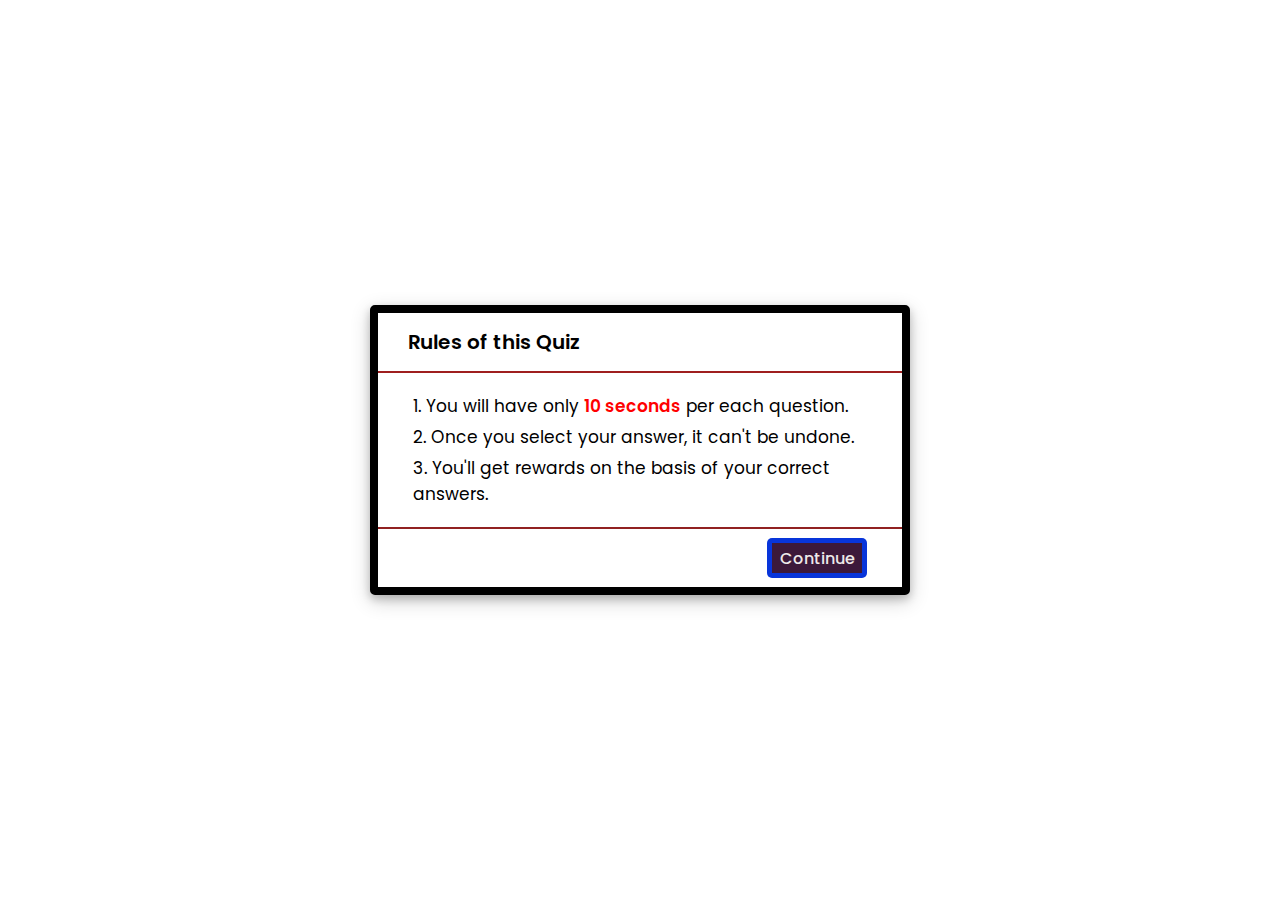
<file: index.html>
<!DOCTYPE html>

<html lang="en">
<head>
    <meta charset="UTF-8">
    <meta name="viewport" content="width=device-width, initial-scale=1.0">
    <title>Quiz App</title>
    <link rel="stylesheet" href="style.css">
  
</head>
<body>

    <!-- Info Box -->
    <div class="info_box">
        <div class="info-title"><span>Rules of this Quiz</span></div>
        <div class="info-list">
            <div class="info">1. You will have only <span>10 seconds</span> per each question.</div>
            <div class="info">2. Once you select your answer, it can't be undone.</div>
            <div class="info">3. You'll get rewards on the basis of your correct answers.</div>
        </div>
        <div class="buttons">
            <button class="restart">Continue</button>
        </div>
    </div>

    <!-- Quiz Box -->
    <div class="quiz_box">
        <header>
            <div class="title">Quiz Application</div>
            <div class="timer">
                <div class="time_left_txt">Time Left</div>
                <div class="timer_sec">10</div>
            </div>
            <!-- <div class="time_line"></div> -->
        </header>

        <section>
            <div class="que_text">
                <!-- Here I've inserted question from JavaScript -->
            </div>
            <div class="option_list">
                <!-- Here I've inserted options from JavaScript -->
            </div>
        </section>

        <!-- footer of Quiz Box -->
        <footer>
            <div class="total_que">
                <!-- Here I've inserted Question Count Number from JavaScript -->
            </div>
            <button class="next_btn">Next</button>
        </footer>
    </div>

    <!-- Result Box -->
    <div class="result_box">
        <div class="complete_text">You've completed the Quiz!</div>
        <div class="score_text">
            <!-- Here I've inserted Score Result from JavaScript -->
        </div>
        <div class="buttons">
            <button class="restart">Retake</button>
            <button class="quit">Exit</button>
        </div>
    </div>

    <!-- Inside this JavaScript file I've inserted Questions and Options only -->
    <script src="questions.js"></script>

    <!-- Inside this JavaScript file I've coded all Quiz Codes -->
    <script src="script.js"></script>

</body>
</html>
</html>
</file>
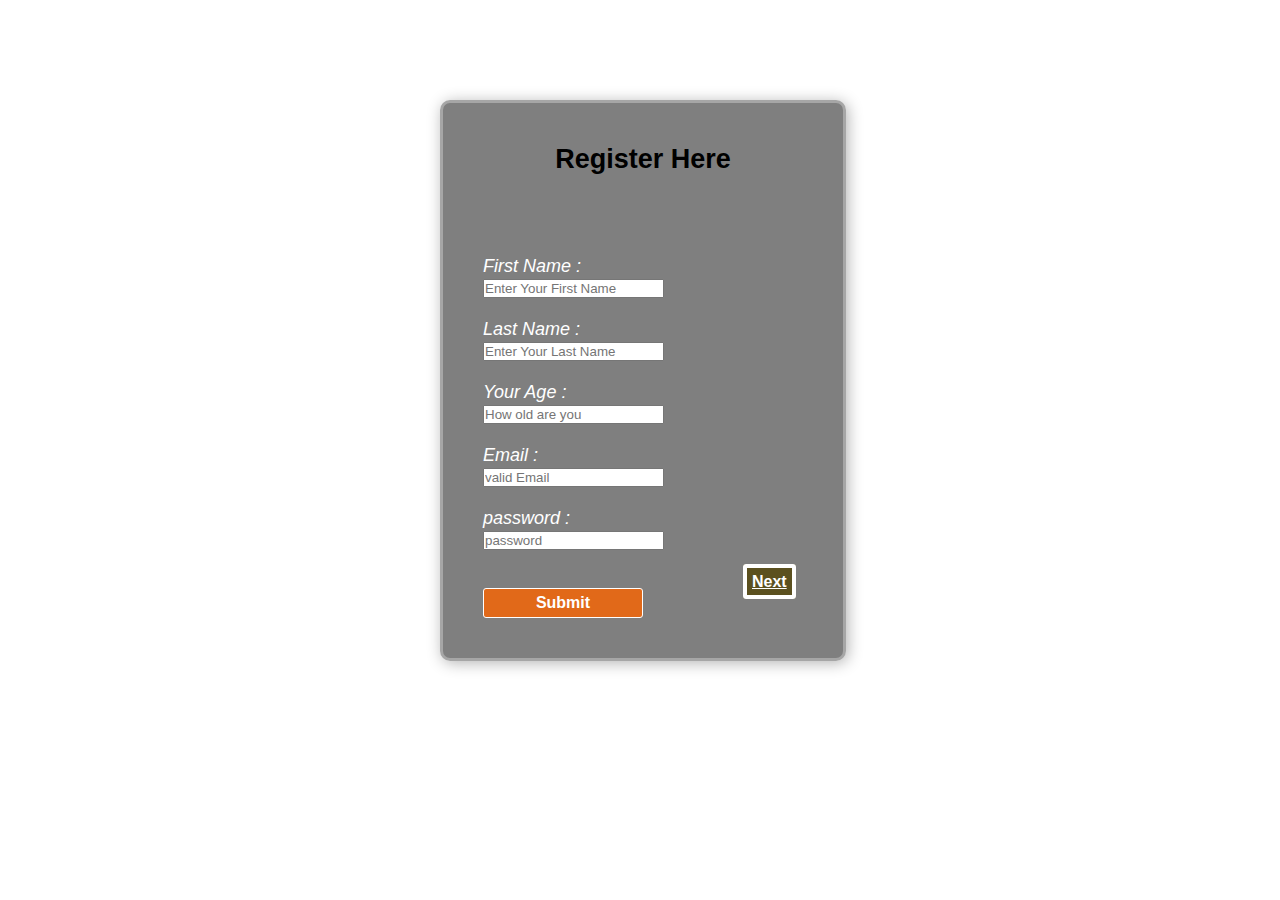
<file: user deatils.html>
<!DOCTYPE html>
<html lang="en">
<head>
    <meta charset="UTF-8">
    <meta name="viewport" content="width=device-width, initial-scale=1.0">
    <title>registration form</title>
    <link rel="stylesheet" href="styles.css">
</head>
<body>
<div class="main">
    <div class="register">
        <br>
        <h2>Register Here</h2>
        <br>
        <form id="register">

            <label>First Name :</label>
            <br>
            <input type="text" name="fname" id="name " placeholder="Enter Your First Name">
            <br><br>

            <label>Last Name :</label>
            <br>
            <input type="text" name="lname" id="qname " placeholder="Enter Your Last Name">
            <br><br>

            <label>Your Age :</label>
            <br>
            <input type="number" name="age" id="wname " placeholder="How old are you">
            <br><br>

            <label>Email :</label>
            <br>
            <input type="email" name="email" id="ename " placeholder="valid Email">
            <br><br>

            <label>password :</label>
            <br>
            <input type="password" name="password" id="rname " placeholder="password">
            
           
            <br><br>

            <a id="next" href="index.html">Next</a>

            <input type="submit" name="sumbit"  id="submit" onclick="test()">

        </form>
    </div>
</div>

    
</body>
<script src="scripts.js"></script>
</html>
</file>
<file: style.css>
/* importing google fonts  */
@import url('https://fonts.googleapis.com/css2?family=Poppins:wght@200;300;400;500;600;700&display=swap');
*{
    margin: 0;
    padding: 0;
    box-sizing: border-box;
    font-family: 'Poppins', sans-serif;
}

body{
    /* background: #0439e9ea; */
    background: url("https://images.hdqwalls.com/wallpapers/blue-pattern-3d-ko.jpg");
    background-size: 100%;

}

/* ::selection{
    color: #fff;
    background: #0439e9ea;
} */

.info_box,
.quiz_box,
.result_box{
    position: absolute;
    /* border:80px black; */
    top: 50%;
    left: 50%;
    transform: translate(-50%, -50%);
    box-shadow: 0 4px 8px 0 rgba(0, 0, 0, 0.2), 
                0 6px 20px 0 rgba(0, 0, 0, 0.19);
}

.info_box.activeInfo,
.quiz_box.activeQuiz,
.result_box.activeResult{
    opacity: 1;
    z-index: 5;
    pointer-events: auto;
    transform: translate(-50%, -50%) scale(1);
}

.info_box{
    width: 540px;
    background: #fff;
    border-radius: 5px;
    border:8px solid black ;
    /* border-color:40px black; */
    transform: translate(-50%, -50%) scale(0.9);
    opacity: 0;
    pointer-events: none;
    transition: all 0.3s ease;
}

.info_box .info-title{
    height: 60px;
    /* width: 100%; */
    border-bottom: 2px solid rgb(159, 31, 31);
    display: flex;
    align-items: center;
    padding: 0 30px;
    /* border-radius: 5px 5px 0 0; */
    font-size: 20px;
    font-weight: 600;
}

.info_box .info-list{
    padding: 15px 30px;
}

.info_box .info-list .info{
    margin: 5px ;
    font-size: 17px;
}

.info_box .info-list .info span{
    font-weight: 600;
    color: red;
}
.info_box .buttons{
    height: 60px;
    display: flex;
    align-items: center;
    justify-content: flex-end;
    padding: 0 30px;
    border-top: 2px solid rgb(145, 33, 33);
}

.info_box .buttons button{
    margin: 0 5px;
    height: 40px;
    width: 100px;
    font-size: 16px;
    font-weight: 500;
    cursor: pointer;
    /* border: none; */
    /* outline: none; */
    border-radius: 5px;
    border: 5px solid #0439e9ea;
    /* transition: all 0.3s ease; */
}

.quiz_box{
    width: 550px;
    background: #d554bd;
    border-radius: 5px;
    border: 4px solid black;
    /* transform: translate(-50%, -50%) scale(0.9); */
    opacity: 0;
    pointer-events: none;
    transition: all 0.3s ease;
}

.quiz_box header{
    /* position: relative; */
    /* z-index: 2; */
    height: 70px;
    padding: 0 30px;
    /* background:; */
    /* border-radius: 5px 5px 0 0; */
    display: flex;
    align-items: center;
    justify-content: space-between;
    /* box-shadow: 0px 3px 5px 1px rgba(0,0,0,0.1); */
}

.quiz_box header .title{
    font-size: 20px;
    font-weight: 600;
}

.quiz_box header .timer{
    color: #b8321e;
    background: #7167b0;
    border: 3px solid #b8daff;
    /* height: 45px; */
    padding: 0 8px;
    border-radius: 5px;
    display: flex;
    align-items: center;
    justify-content: space-between;
    width: 145px;
}

/* .quiz_box header .timer .time_left_txt{
    font-weight: 400;
    font-size: 17px;
    user-select: none;
} */

.quiz_box header .timer .timer_sec{
    /* font-size: 18px; */
    /* font-weight: 500; */
    /* height: 30px; */
    width: 40px;
    color: #aaa817;
    border-radius: 50%;
    line-height: 30px;
    text-align: center;
    background: #dd2e37;
    border: 5px solid #981790;
    /* user-select: none; */
}

/* .quiz_box header .time_line{
    position: absolute;
    bottom: 0px;
    left: 0px;
    height: 3px;
    background: #0439e9ea;
} */

section{
    padding: 25px 30px 20px 30px;
    background: #fff;
}

section .que_text{
    font-size: 25px;
    font-weight: 600;
}

section .option_list{
    padding: 20px 0px;
    /* display: block;    */
}

section .option_list .option{
    background: aliceblue;
    border: 4px solid #942668;
    border-radius: 17px;
    padding: 8px 15px;
    font-size: 17px;
    margin-bottom: 15px;
    /* cursor: grab; */
    /* transition: all 0.3s ease; */
    display: flex;
    align-items: center;
    justify-content: space-between;
}

/* section .option_list .option:last-child{
    margin-bottom: 0px;
} */

section .option_list .option:hover{
    color: #f3f8f3;
    background: #7f1369;
    border: 4px solid #411733;
}

section .option_list .option.correct{
    /* color: #155724; */
    /* color:green; */
    background: #d4edda;
    border: 4px solid #034c1d;
}

section .option_list .option.incorrect{
    /* color: #721c24; */
    /* color: darkred; */
    background: #e67b82;
    border: 4px solid #7e1f29;
}

section .option_list .option.disabled{
    pointer-events: none;
}

section .option_list .option .icon{
    height: 20px;
    width: 20px;
    /* border: 2px solid transparent; */
    border-radius: 50%;
    /* text-align: center; */
    /* font-size: 13px; */
    pointer-events: none;
    /* transition: all 0.3s ease; */
    /* line-height: 24px; */
}
.option_list .option .icon.tick{
   
    color: green;
    border-color: green;
    background: green;
}

.option_list .option .icon.cross{
    /* color: #a42834; */
    color: darkred;
    /* background: red; */
    border-color: #a42834;
    /* border-color: darkred; */
}

footer{
    height: 60px;
    padding: 0 30px;
    display: flex;
    align-items: center;
    justify-content: space-between;
    border-top: 1px solid rgb(159, 48, 126);
}

footer .total_que span{
    display: flex;
    /* user-select: none; */
}

footer .total_que span p{
    font-weight: 500;
    padding: 0 5px;
}

/* footer .total_que span p:first-child{
    padding-left: 0px;
} */

footer button{
    height: 40px;
    padding: 0 13px;
    font-size: 18px;
    font-weight: 400;
    cursor: pointer;
    /* border: none; */
    outline: none;
    color: #fff;
    border-radius: 5px;
    background: #4b5385ea;
    border: 4px solid #aa9ebcea;
    /* line-height: 10px; */
    /* opacity: 0; */
    /* pointer-events: none; */
    /* transform: scale(0.95); */
    /* transition: all 0.3s ease; */
}

footer button:hover{
    background: #90277b;
    box-shadow: #90277b;
}

/* footer button.show{
    opacity: 1;
    pointer-events: auto;
    transform: scale(1);
} */

.result_box{
    background: #da27d7;
    border: 4px solid black;
    border-radius: 5px;
    display: flex;
    padding: 25px 30px;
    width: 450px;
    align-items: center;
    flex-direction: column;
    justify-content: center;
    /* transform: translate(-50%, -50%) scale(0.9); */
    /* opacity: 0; */
    /* pointer-events: none; */
    /* transition: all 0.3s ease; */
}

/* .result_box .icon{
    font-size: 100px;
    color: #077644ea;
    margin-bottom: 10px;
} */

.result_box .complete_text{
    font-size: 20px;
    font-weight: 800;
}

.result_box .score_text span{
    display: flex;
    margin: 10px 0;
    font-size: 18px;
    font-weight: 800;
}

.result_box .score_text span p{
    padding: 0 4px;
    font-weight: 600;
}

.result_box .buttons{
    display: flex;
    margin: 20px 0;
}

.result_box .buttons button{
    margin: 0 10px;
    /* height: 45px; */
    padding: 0 20px;
    font-size: 18px;
    font-weight: 500;
    cursor: pointer;
    border: none;
    outline: none;
    border-radius: 5px;
    border: 4px solid #c53145ea;
    transition: all 0.3s ease;
}

.buttons button.restart{
    color: #eee9e9;
    background: #2a0428ea;
}

.buttons button.restart:hover{
    background: #20031a;
}

.buttons button.quit{
    color: #d6dae7ea;
    background: #3d1633;
}

.buttons button.quit:hover{
    color: #fff;
    background: #20031a;
}
</file>
<file: styles.css>
*{
    margin: 0;
    padding: 0;
}
body{
    background: url("https://www.wallpaperflare.com/static/425/828/932/grass-sky-clouds-light-wallpaper.jpg");
    background-size:100% ;
}
.main{
    width: 400px;
    margin: 100px auto 0px auto;
}
h2{
    text-align: center;
    padding: 20px;
    font-family: sans-serif;
}
.register{
    background-color:rgb(0, 0, 0,0.5);
    width: 100%;
    font-size: 18px;
    border-radius: 10px;
    border: 3px solid rgb(255, 255, 255,0.3);
    box-shadow: 2px 2px 15px rgb(0, 0, 0 ,0.3) ;

}
#register{
    margin: 40px;
}
label{
    font-family: sans-serif;
    font-size: 18px;
    font-style: italic;
    color: white;

}
span{
    color: white;
    margin: 5px;
}

#submit{
    width: 160px;
    /* margin-right: px; */
    margin-top: -1000px;
    padding: 5px;
    font-size: 16px;
    font-family: sans-serif;
    font-weight: 600;
    border-radius:3px ;
    background-color: rgba(250,100,0,0.8);
    color: #fff;
    cursor: pointer;
    border: 1px solid;
    /* box-shadow: 1px 1px 5px rgba(0,0,0,0.3); */
    }
    #next{
        /* width: 160px; */
        margin-left:260px;
        padding: 5px;
        font-size: 16px;
        font-family: sans-serif;
        font-weight: 700;
        border-radius:3px ;
        background-color: rgba(82, 69, 7, 0.8);
        color: #fff;
        cursor: pointer;
        border: 4px solid;
        /* box-shadow: 1px 1px 5px rgba(0,0,0,0.3); */
        /* margin-bottom: px; */

    }
</file>
